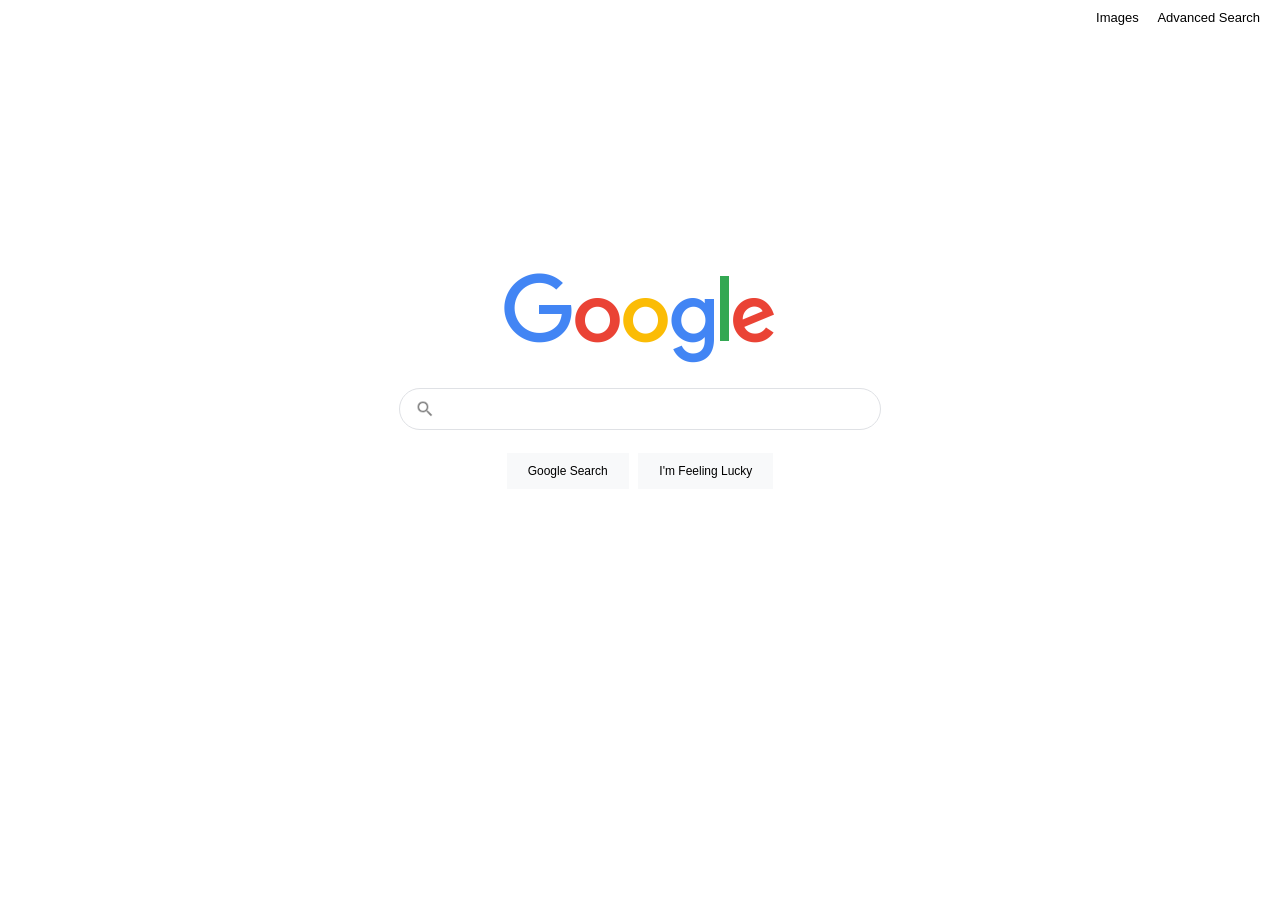
<file: Project 0/index.html>
<!DOCTYPE html>
<html lang="en">
<head>
    <meta charset="UTF-8">
    <link rel="stylesheet" href="styles.css">
    <title>Search</title>
</head>
<body>
    <div class="top-right">
    <a href="images.html">Images</a>
    <a href="advanced.html">Advanced Search</a>
    </div>
    <div class="main">
        <div class="logo">
            <img src="google.png"alt="Google Logo">
        </div>
        <form action="https://www.google.com/search">
            <div class="search-box">
                <img src="search-icon.png" alt="search icon" class="search-icon">
                <input type="text" name="q">
            </div>
            <div class="buttons">
                <input type="submit" value="Google Search">
                <input type="submit" name="btnI" value="I'm Feeling Lucky">
            </div>
        </form>
    </div>
</body>
</html>
</file>
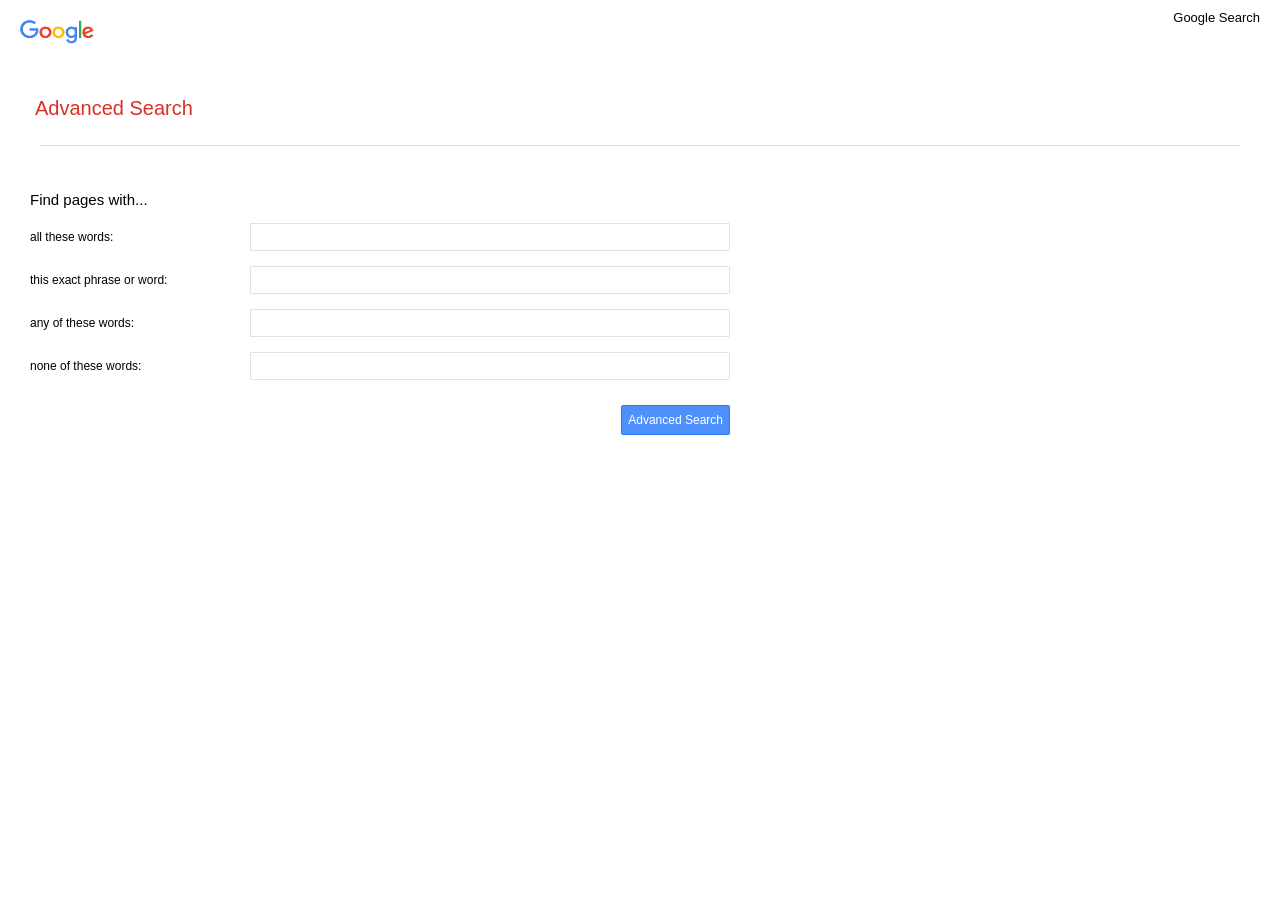
<file: Project 0/advanced.html>
<!DOCTYPE html>
<html lang="en">
<head>
    <meta charset="UTF-8">
    <meta name="viewport" content="width=device-width, initial-scale=1.0">
    <link rel="stylesheet" href="styles.css">
    <title>Advanced</title>
</head>
<body>
    <div class="top-right">
        <a href="index.html">Google Search</a>
    </div>
    <div class="adv-logo">
        <img src="google.png"alt="Google Logo">
    </div>
    <div class="adv-title">
        Advanced Search
    </div>
    <hr>
    <form action="https://www.google.com/search">
    <div class="form-section">
        <p>Find pages with...</p>
        <div class="row">
            <div class="text">all these words:</div>
            <input type="text" name="as_q">
        </div>
        <div class="row">
            <div class="text">this exact phrase or word:</div>
            <input type="text" name="as_epq">
        </div>
        <div class="row">
            <div class="text">any of these words:</div>
            <input type="text" name="as_oq">
        </div>
        <div class="row">
            <div class="text">none of these words:</div>
            <input type="text" name="as_eq">
        </div>
        <div class="form-button">
            <input type="submit" value="Advanced Search">
        </div>
    </div>
    </form>
</body>
</html>
</file>
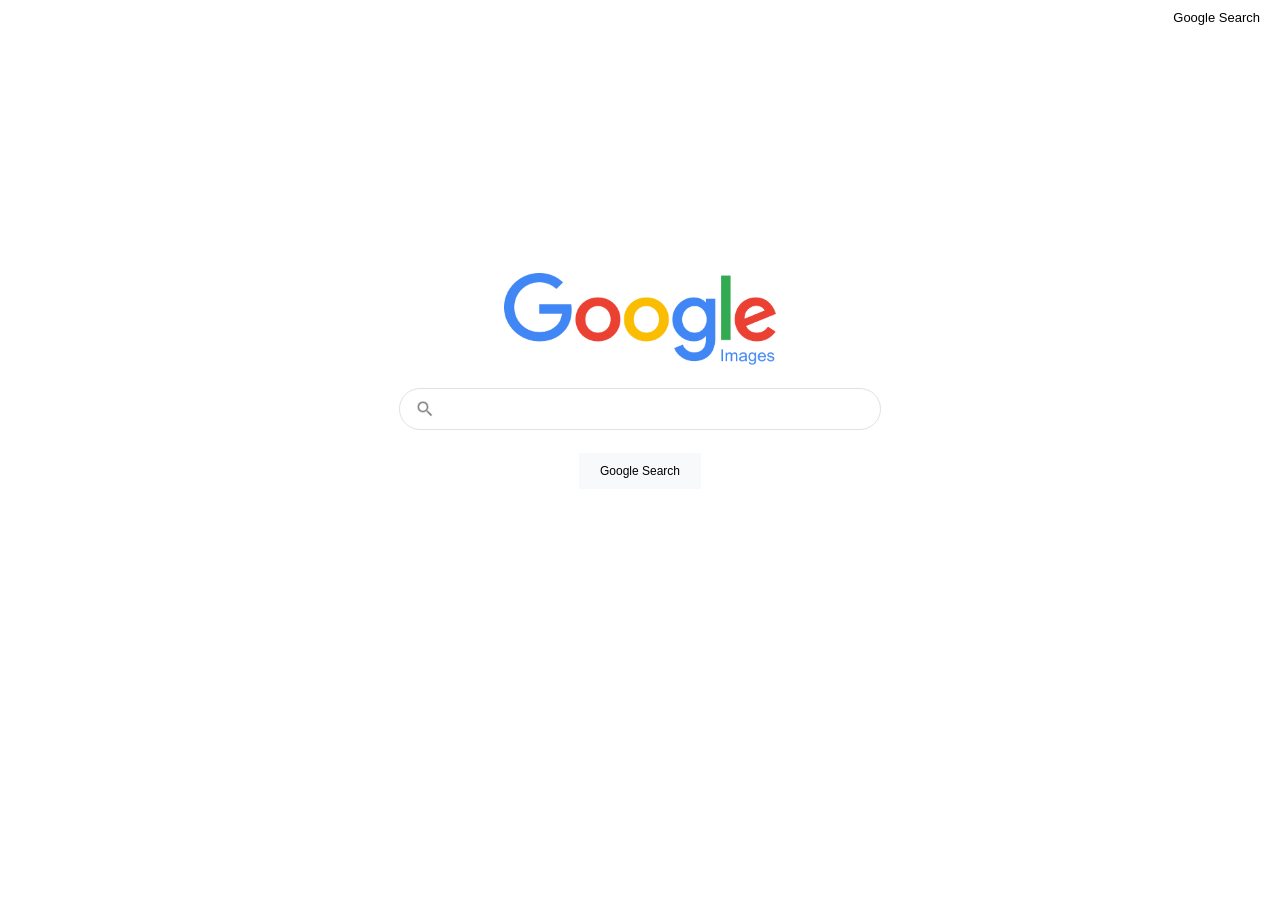
<file: Project 0/images.html>
<!DOCTYPE html>
<html lang="en">
<head>
    <meta charset="UTF-8">
    <meta name="viewport" content="width=device-width, initial-scale=1.0">
    <link rel="stylesheet" href="styles.css">
    <title>Image</title>
</head>
<body>
    <div class="top-right">
        <a href="index.html">Google Search</a>
    </div>
    <div class="main">
        <div class="logo">
            <img src="google-imges.png" alt="Google Logo">
        </div>
        <form action="https://www.google.com/search">
            <div class="search-box">
                <img src="search-icon.png" alt="search icon" class="search-icon">
                <input type="text" name="q">
                <input type="hidden" name="tbm" value="isch">
            </div>
            <div class="buttons">
                <input type="submit" value="Google Search">
            </div>
        </form>
    </div>
    
</body>
</html>
</file>
<file: Project 0/styles.css>
body{
    font-family: Arial,sans-serif;
    font-size: 81.25%;
    text-align: center;
    margin: 0;
    padding: 0;
    }
.top-right{
    position: absolute;
    top: 10px;
    right: 20px;
    }
.top-right a{
    margin-left: 15px;
    text-decoration: none;
    color: black;
    font-size:13px;
}
.main {
    display: flex;
    flex-direction: column;
    align-items: center;
    justify-content: center;
    height: 85vh;
}
.search-box {
    display: flex;
    align-items: center;
    border: 1px solid #dfe1e5;
    border-radius: 24px;
    width: 450px;
    padding: 10px 15px;
    box-shadow: none;
}
.search-icon{
    width: 20px;
    height: 20px;
    margin-right: 10px;
    opacity: 0.9;
}
.search-box input{
    flex: 1;
    border: none;
    outline: none;
    font-size: 13px;
}
.buttons {
    margin-top: 20px;
}
.buttons input{
    background-color: #f8f9fa;
    border: 1px solid #f8f9fa;
    padding: 10px 20px;
    font-size: 12px;
    margin: 3px;
    cursor: pointer;
}
.buttons input:hover {
    border: 1px solid #c6c6c6;
}
.logo{
    margin-bottom: 20px;
}
.logo img{
    width: 272px;
    height: 92px;
}

.adv-logo{
   text-align: left;
   margin: 20px;
}
.adv-logo img{
    width: 74px;
    height: 24px;
}
.adv-title {
    text-align: left;
    color: #d93025;
    font-size: 20px;
    margin: 25px 35px;
    margin-top: 50px;
}
hr{
    margin: 10px 40px;
    border: none;
    border-top: 1px solid #ddd;
}
.form-section p{
    font-size: 15px;
}
.form-section {
    padding: 20px 30px;
    text-align: left;
    max-width: 700px;
}
.row {
    display: flex;
    align-items: center;
    margin-bottom: 15px;
}
.text{
    width: 200px;
    font-size: 12px;
}
.row input{
    flex: 1;
    padding: 6px;
    font-size: 12px;
    border: 1px solid #dfe1e5;
    border-radius: 1px;
    outline: none;
    margin-left: 20px;
}
.row input:focus {
    border: 1px solid #4285F4; 
    box-shadow: 0 0 3px #4285F4;
}
.form-button {
    display: flex;
    justify-content: flex-end;
    padding-top: 10px;
}
.form-button input{
    background-color: #4d90fe;
    color: white;
    border: 1px solid #3079ed;
    border-radius: 2px;
    font-size: 12px;
    cursor: pointer;
    height: 30px;
}
.form-button input:hover {
    background-color: #357ae8;
    border: 1px solid #2f5bb7;
}
</file>
